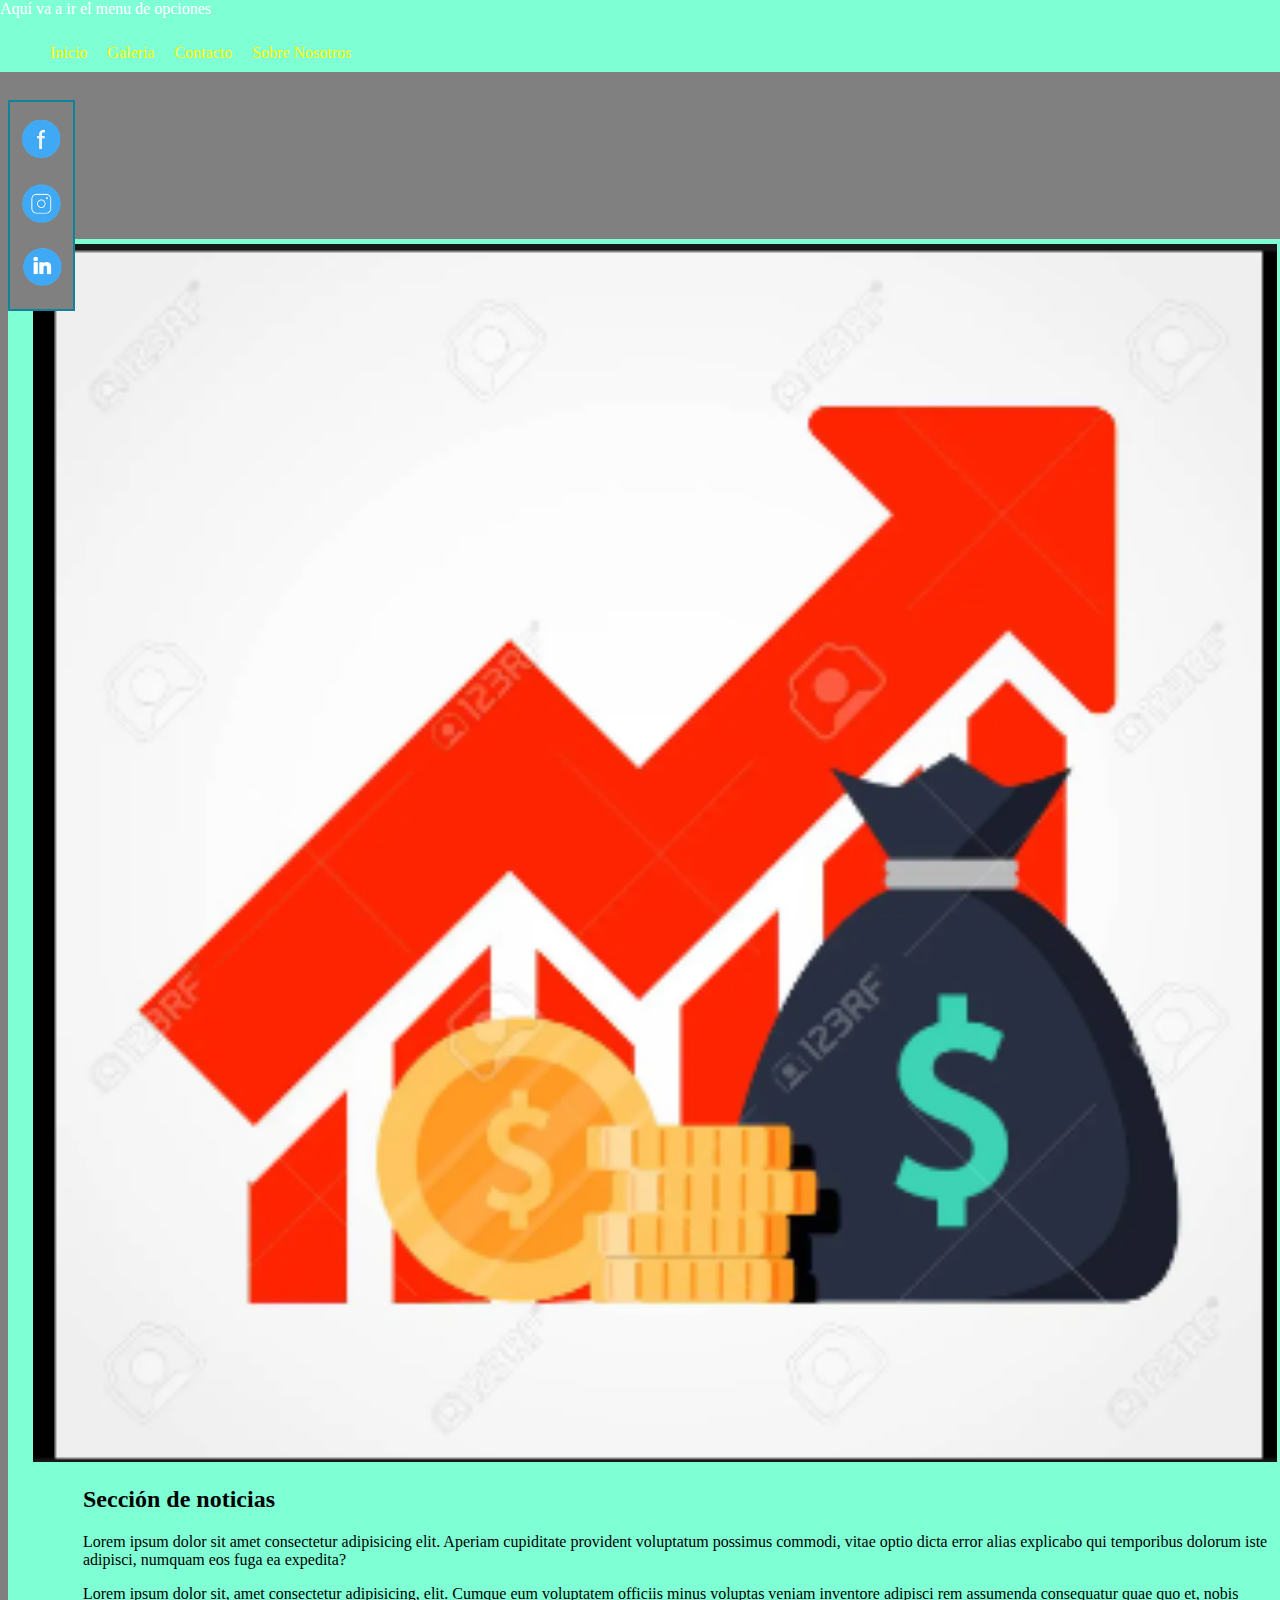
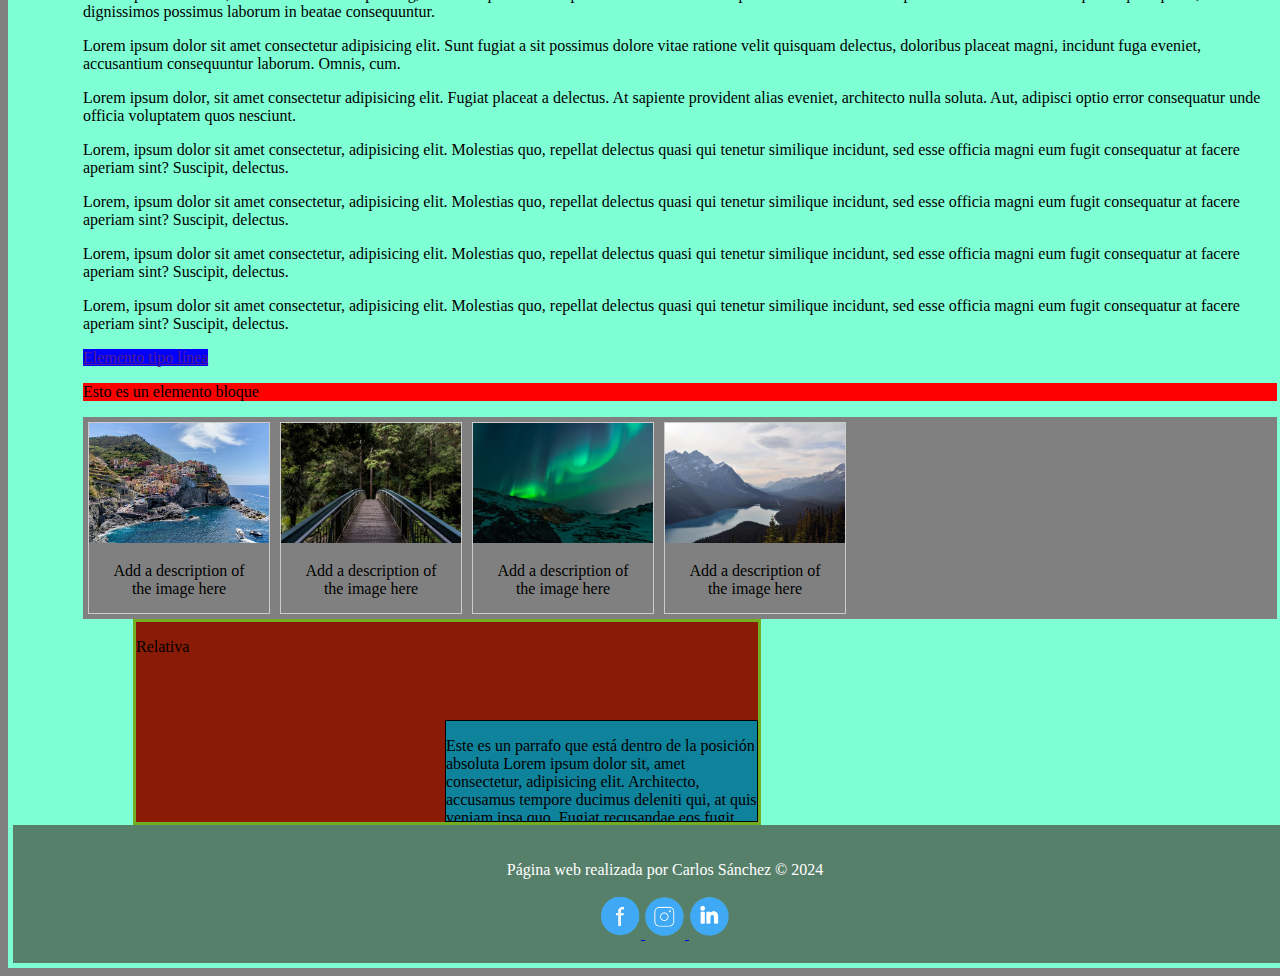
<file: index.html>
<!DOCTYPE html>
<html lang="en">
<head>
	<meta charset="UTF-8">
	<meta name="viewport" content="width=device-width, initial-scale=1.0">
	<title>Mockup CM</title>

	<link rel="stylesheet" href="css/stylelayout.css">
</head>
<body>
		<div class="posicionSticky">
		<p style="text-align: center;">
		<a href="https://www.facebook.com/" target="_blank">
		<img src="img/facebook.png" alt="" width="40px"></a> </p>

		<p style="text-align: center;"> <a href="https://www.instagram.com/" target="_blank">
		<img src="img/instagram.png" alt="" width="40px"> </a> </p>

		<p style="text-align: center;"> <a href="https://www.linkedin.com/learning-login/" target="_blank">
		<img src="img/linkeding.png" alt="" width="40px"> </a> </p>
		</div>

<div class="container">

	<header class="headerMenu"> Aquí va a ir el menu de opciones
			<nav class="menu">
				<ul>
					<li><a href="">Inicio</a></li>
					<li><a href="">Galeria</a></li>
					<li><a href="">Contacto</a></li>
					<li><a href="">Sobre Nosotros</a></li>
				</ul>
			</nav>

	</header>

<main>
	<img src="img/imagen1.png" alt="">

	<div class="noticias">		
		<h2>Sección de noticias</h2>

		<p>Lorem ipsum dolor sit amet consectetur adipisicing elit. Aperiam cupiditate provident voluptatum possimus commodi, vitae optio dicta error alias explicabo qui temporibus dolorum iste adipisci, numquam eos fuga ea expedita?</p>

		<p>Lorem ipsum dolor sit, amet consectetur adipisicing, elit. Cumque eum voluptatem officiis minus voluptas veniam inventore adipisci rem assumenda consequatur quae quo et, nobis dignissimos possimus laborum in beatae consequuntur.</p>

		<p>Lorem ipsum dolor sit amet consectetur adipisicing elit. Sunt fugiat a sit possimus dolore vitae ratione velit quisquam delectus, doloribus placeat magni, incidunt fuga eveniet, accusantium consequuntur laborum. Omnis, cum.</p>

		<p>Lorem ipsum dolor, sit amet consectetur adipisicing elit. Fugiat placeat a delectus. At sapiente provident alias eveniet, architecto nulla soluta. Aut, adipisci optio error consequatur unde officia voluptatem quos nesciunt.</p>

		<p>Lorem, ipsum dolor sit amet consectetur, adipisicing elit. Molestias quo, repellat delectus quasi qui tenetur similique incidunt, sed esse officia magni eum fugit consequatur at facere aperiam sint? Suscipit, delectus.</p>

		<p>Lorem, ipsum dolor sit amet consectetur, adipisicing elit. Molestias quo, repellat delectus quasi qui tenetur similique incidunt, sed esse officia magni eum fugit consequatur at facere aperiam sint? Suscipit, delectus.</p>

		<p>Lorem, ipsum dolor sit amet consectetur, adipisicing elit. Molestias quo, repellat delectus quasi qui tenetur similique incidunt, sed esse officia magni eum fugit consequatur at facere aperiam sint? Suscipit, delectus.</p>

		<p>Lorem, ipsum dolor sit amet consectetur, adipisicing elit. Molestias quo, repellat delectus quasi qui tenetur similique incidunt, sed esse officia magni eum fugit consequatur at facere aperiam sint? Suscipit, delectus.</p>

	<a href="" class="ejemploLinea1">Elemento tipo línea</a>	
	<p class="elementoBloque1">Esto es un elemento bloque</p>

	<div class="galleryAll">
		<div class="gallery">
  <a target="_blank" href="img/img_5terre.jpg">
    <img src="img/img_5terre.jpg" alt="Cinque Terre" width="600" height="400">
  </a>
  <div class="desc">Add a description of the image here</div>
</div>

<div class="gallery">
  <a target="_blank" href="img/img_forest.jpg">
    <img src="img/img_forest.jpg" alt="Forest" width="600" height="400">
  </a>
  <div class="desc">Add a description of the image here</div>
</div>

<div class="gallery">
  <a target="_blank" href="img/img_lights.jpg">
    <img src="img/img_lights.jpg" alt="Northern Lights" width="600" height="400">
  </a>
  <div class="desc">Add a description of the image here</div>
</div>

<div class="gallery">
  <a target="_blank" href="img/img_mountains.jpg">
    <img src="img/img_mountains.jpg" alt="Mountains" width="600" height="400">
  </a>
  <div class="desc">Add a description of the image here</div>
</div>
	</div>
    </div>	


	<div class="posicionRelativa">
		<p>Relativa</p>

		<div class="posicionAbsoluta">
			<p>Este es un parrafo que está dentro de la posición absoluta
			Lorem ipsum dolor sit, amet consectetur, adipisicing elit. Architecto, accusamus tempore ducimus deleniti qui, at quis veniam ipsa quo. Fugiat recusandae eos fugit illo doloremque dolorum deleniti tempora, nostrum unde!</p>
		</div>
	</div>
	
	<!--Aquí inicia galerías -->


</main>


<footer>
	<p>Página web realizada por Carlos Sánchez &copy; 2024</p>
	<a href="https://www.facebook.com/" target="_blank">
		<img src="img/facebook.png" alt="" width="40px">
	</a>
	<a href="https://www.instagram.com/" target="_blank">
		<img src="img/instagram.png" alt="" width="40px">
	</a>
	<a href="https://www.linkedin.com/learning-login/" target="_blank">
		<img src="img/linkeding.png" alt="" width="40px">
	</a>
</footer>



</div>
	
</body>
</html>
</file>
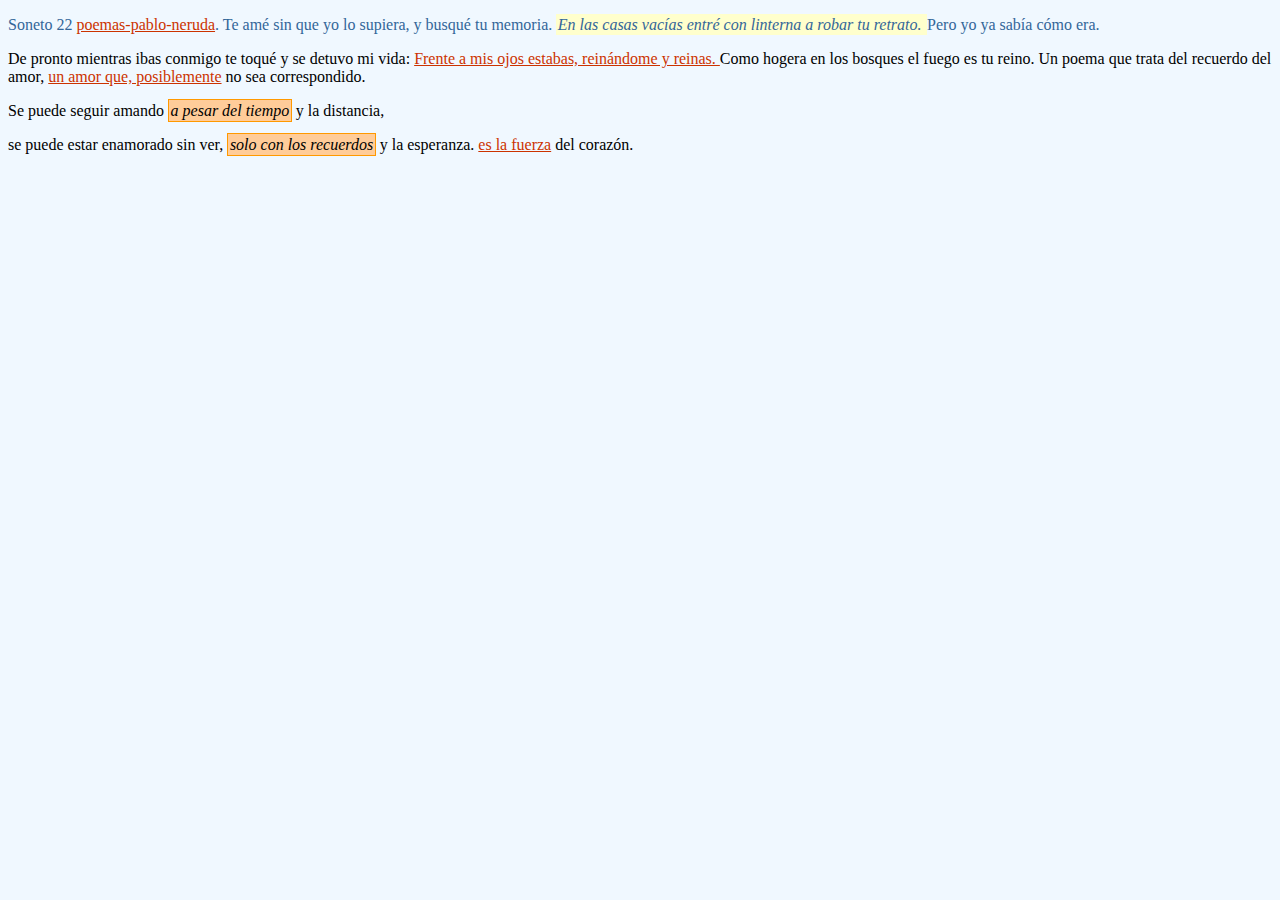
<file: ejercicio.html>
<!DOCTYPE html>
<html lang="en">
<head>
	<meta charset="UTF-8">
	<meta name="viewport" content="width=device-width, initial-scale=1.0">
	<title>Document</title>

	<link rel="stylesheet" href="css/style.css">

</head>
<body>
	
    <div id="primero">
    	<p>
    		Soneto 22 <a href="#">poemas-pablo-neruda</a>. Te amé sin que yo lo supiera, y busqué tu memoria. <em>En las casas vacías entré con linterna a robar tu retrato. </em> Pero yo ya sabía cómo era.</p>
    </div>
    <div class="normal">
    	<p>De pronto mientras ibas conmigo te toqué y se detuvo mi vida: <span> <a href="#">Frente a mis ojos estabas, reinándome y reinas. </a> Como hogera en los bosques el fuego es tu reino.</span> Un poema que trata del recuerdo del amor, <a href="#">un amor que, posiblemente</a> no sea correspondido.</p>
    	<p>Se puede seguir amando <em class="especial"> a pesar del tiempo</em> y la distancia, </p>

    	<p>se puede estar enamorado sin ver, <em class="especial"> solo con los recuerdos</em> y la esperanza. <a href="#">es la fuerza</a> del corazón.</p>
    </div>


</body>
</html>
</file>
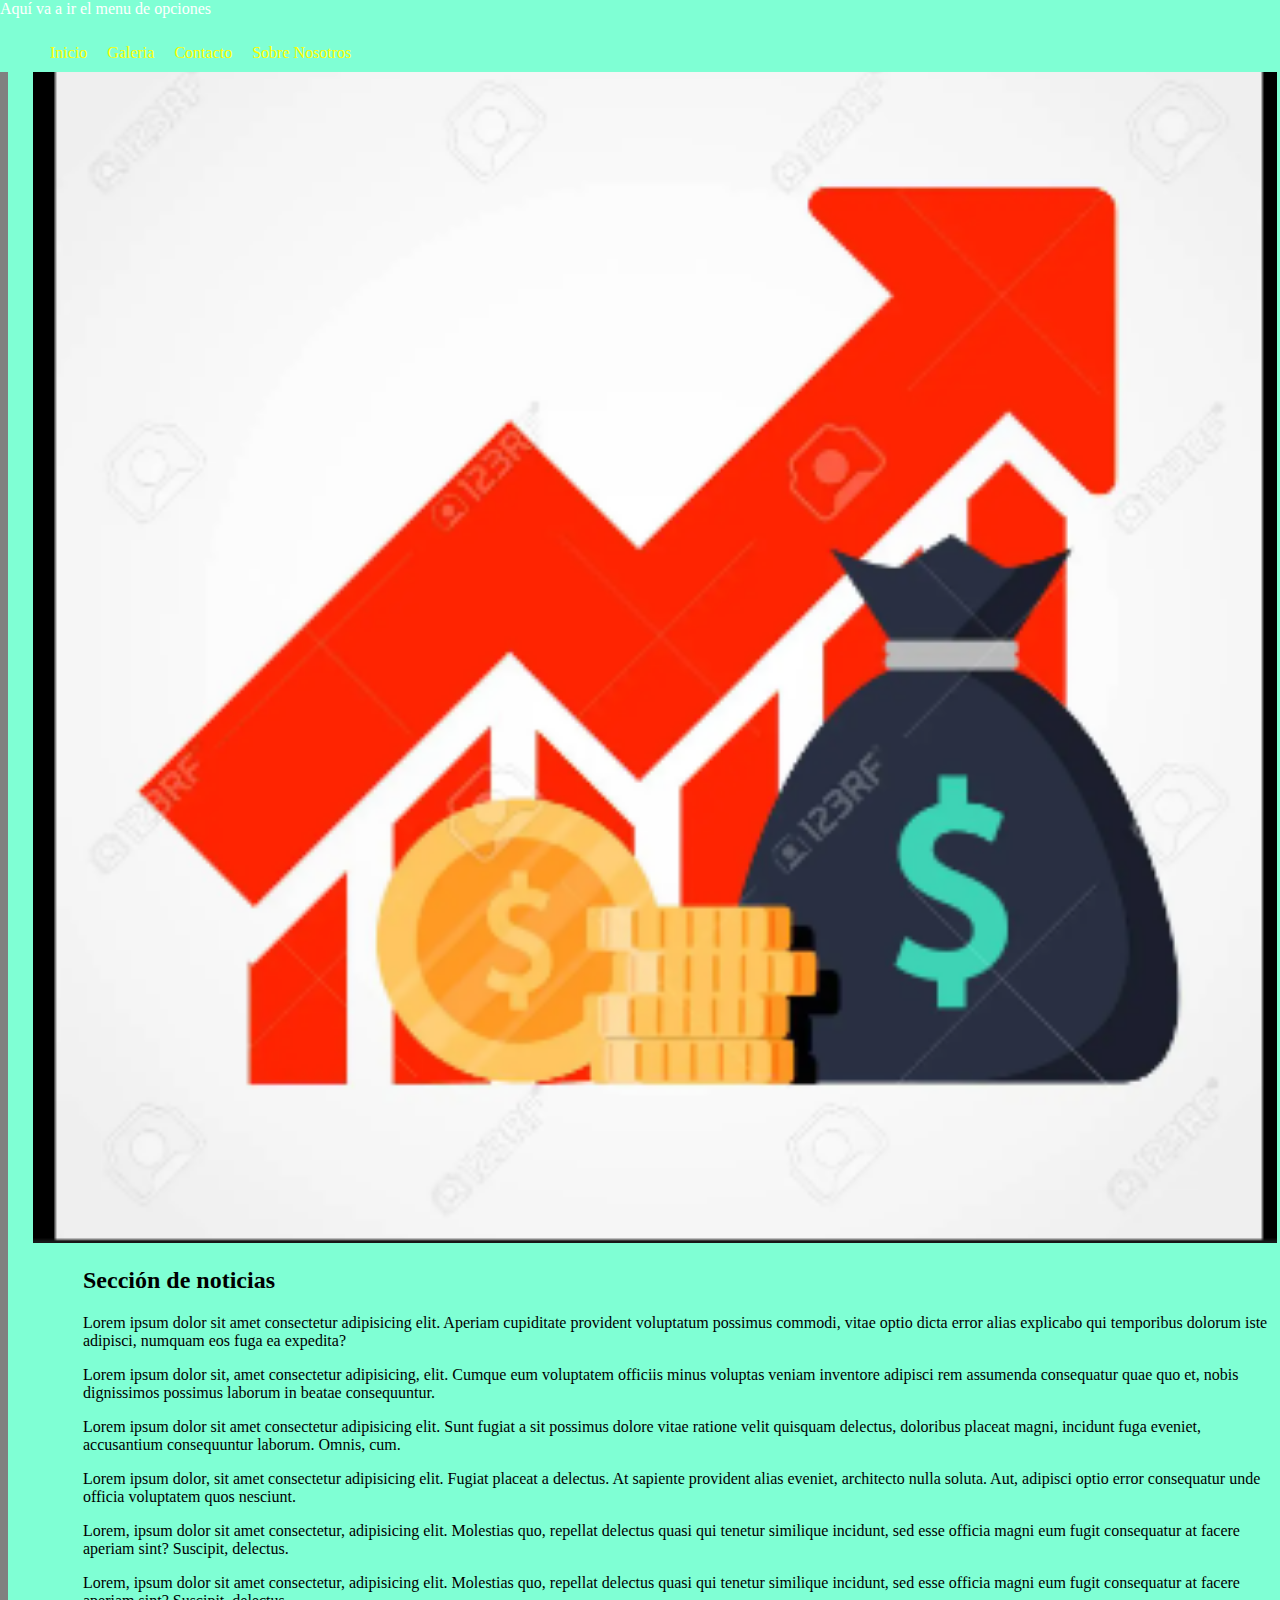
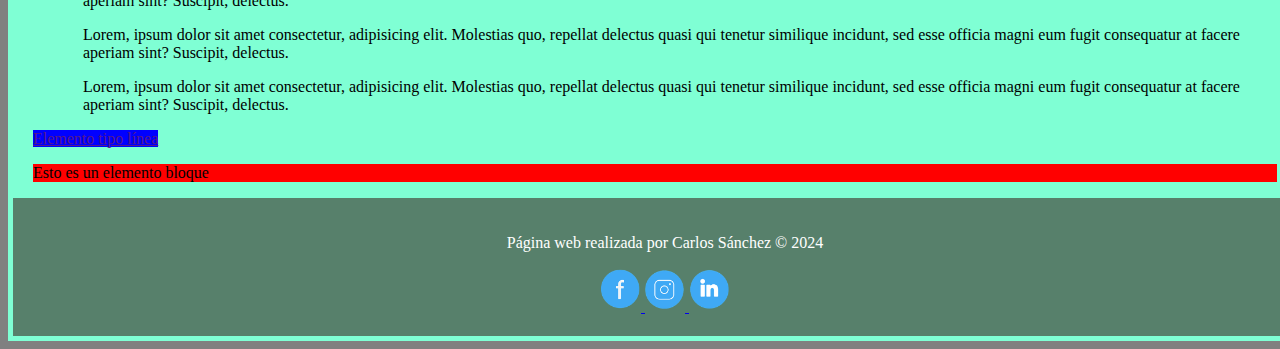
<file: mockup.html>
<!DOCTYPE html>
<html lang="en">
<head>
	<meta charset="UTF-8">
	<meta name="viewport" content="width=device-width, initial-scale=1.0">
	<title>Document</title>

	<link rel="stylesheet" href="css/stylemockup.css">
</head>
<body>

<div class="container">

	<header class="headerMenu"> Aquí va a ir el menu de opciones
			<nav class="menu">
				<ul>
					<li><a href="">Inicio</a></li>
					<li><a href="">Galeria</a></li>
					<li><a href="">Contacto</a></li>
					<li><a href="">Sobre Nosotros</a></li>
				</ul>
			</nav>

	</header>

<main>
	<img src="img/imagen1.png" alt="">

	<div class="noticias">		
		<h2>Sección de noticias</h2>

		<p>Lorem ipsum dolor sit amet consectetur adipisicing elit. Aperiam cupiditate provident voluptatum possimus commodi, vitae optio dicta error alias explicabo qui temporibus dolorum iste adipisci, numquam eos fuga ea expedita?</p>

		<p>Lorem ipsum dolor sit, amet consectetur adipisicing, elit. Cumque eum voluptatem officiis minus voluptas veniam inventore adipisci rem assumenda consequatur quae quo et, nobis dignissimos possimus laborum in beatae consequuntur.</p>

		<p>Lorem ipsum dolor sit amet consectetur adipisicing elit. Sunt fugiat a sit possimus dolore vitae ratione velit quisquam delectus, doloribus placeat magni, incidunt fuga eveniet, accusantium consequuntur laborum. Omnis, cum.</p>

		<p>Lorem ipsum dolor, sit amet consectetur adipisicing elit. Fugiat placeat a delectus. At sapiente provident alias eveniet, architecto nulla soluta. Aut, adipisci optio error consequatur unde officia voluptatem quos nesciunt.</p>

		<p>Lorem, ipsum dolor sit amet consectetur, adipisicing elit. Molestias quo, repellat delectus quasi qui tenetur similique incidunt, sed esse officia magni eum fugit consequatur at facere aperiam sint? Suscipit, delectus.</p>

		<p>Lorem, ipsum dolor sit amet consectetur, adipisicing elit. Molestias quo, repellat delectus quasi qui tenetur similique incidunt, sed esse officia magni eum fugit consequatur at facere aperiam sint? Suscipit, delectus.</p>

		<p>Lorem, ipsum dolor sit amet consectetur, adipisicing elit. Molestias quo, repellat delectus quasi qui tenetur similique incidunt, sed esse officia magni eum fugit consequatur at facere aperiam sint? Suscipit, delectus.</p>

		<p>Lorem, ipsum dolor sit amet consectetur, adipisicing elit. Molestias quo, repellat delectus quasi qui tenetur similique incidunt, sed esse officia magni eum fugit consequatur at facere aperiam sint? Suscipit, delectus.</p>
	</div>	

	<a href="" class="ejemploLinea1">Elemento tipo línea</a>	
	<p class="elementoBloque1">Esto es un elemento bloque</p>
</main>

<footer>
	<p>Página web realizada por Carlos Sánchez &copy; 2024</p>
	<a href="https://www.facebook.com/" target="_blank">
		<img src="img/facebook.png" alt="" width="40px">
	</a>
	<a href="https://www.instagram.com/" target="_blank">
		<img src="img/instagram.png" alt="" width="40px">
	</a>
	<a href="https://www.linkedin.com/learning-login/" target="_blank">
		<img src="img/linkeding.png" alt="" width="40px">
	</a>
</footer>



</div>
	
</body>
</html>
</file>
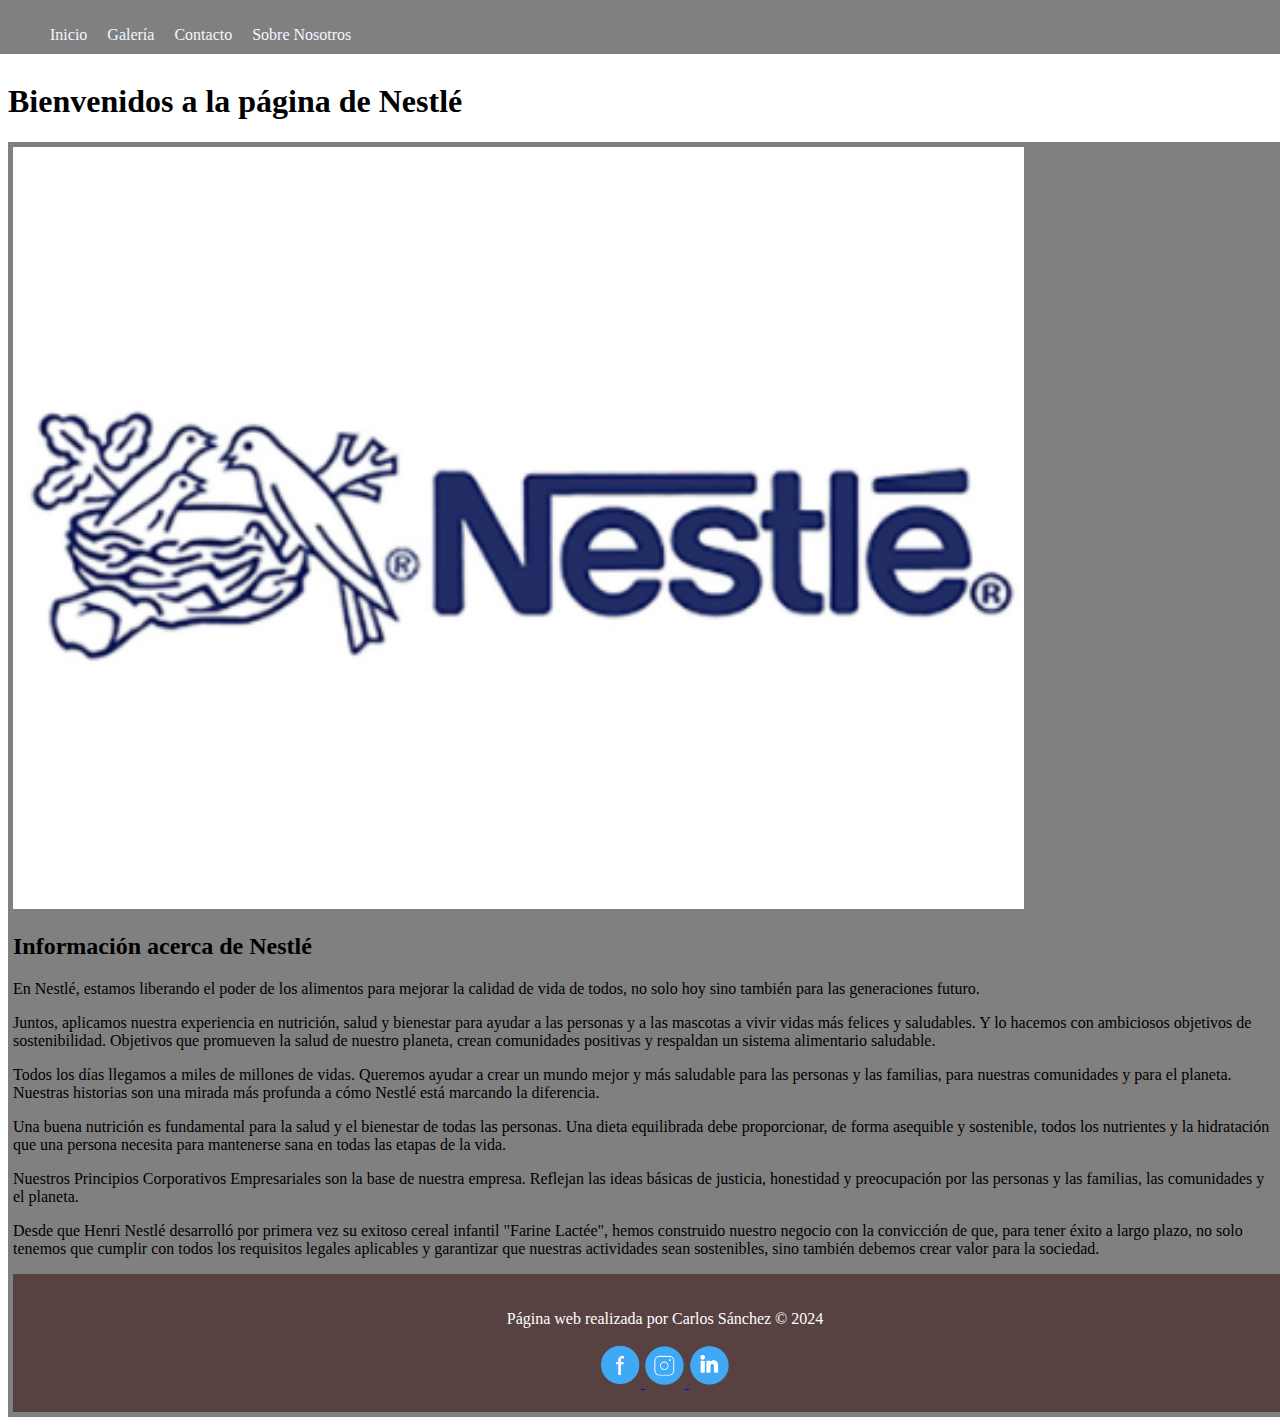
<file: mockupParcial.html>
<!DOCTYPE html>
<html lang="en">
<head>
	<meta charset="UTF-8">
	<meta name="viewport" content="width=device-width, initial-scale=1.0">
	<title>Document</title>
	<link rel="stylesheet" href="css/stylemockupParcial.css">

</head>
<body>
	<br> <br> <br>
	<h1>Bienvenidos a la página de Nestlé</h1>
<div class="container">
	<header class="headerMenu"> 
			<nav class="menu">
				<ul>
					<li><a href="C:\Users\user\Documents\Metodología Investigación\Prog4\mockupParcial.html">Inicio</a></li>
					<li><a href="paginas/galeria.html">Galería</a></li>
					<li><a href="paginas/contacto.html">Contacto</a></li>
					<li><a href="">Sobre Nosotros</a></li>
				</ul>
			</nav>

	</header>

	<main>
		<img src="img/nestle.png" alt="">

		<div class="nestle">
			<h2>Información acerca de Nestlé</h2>
		<p>En Nestlé, estamos liberando el poder de los alimentos para mejorar la calidad de vida de todos, no solo hoy sino también para las generaciones futuro.</p> 

		<p>Juntos, aplicamos nuestra experiencia en nutrición, salud y bienestar para ayudar a las personas y a las mascotas a vivir vidas más felices y saludables. Y lo hacemos con ambiciosos objetivos de sostenibilidad. Objetivos que promueven la salud de nuestro planeta, crean comunidades positivas y respaldan un sistema alimentario saludable. </p> 

		<p>Todos los días llegamos a miles de millones de vidas. Queremos ayudar a crear un mundo mejor y más saludable para las personas y las familias, para nuestras comunidades y para el planeta. Nuestras historias son una mirada más profunda a cómo Nestlé está marcando la diferencia.</p>

		<p>Una buena nutrición es fundamental para la salud y el bienestar de todas las personas. Una dieta equilibrada debe proporcionar, de forma asequible y sostenible, todos los nutrientes y la hidratación que una persona necesita para mantenerse sana en todas las etapas de la vida.</p>

		<p>Nuestros Principios Corporativos Empresariales son la base de nuestra empresa. Reflejan las ideas básicas de justicia, honestidad y preocupación por las personas y las familias, las comunidades y el planeta.</p>

		<p>Desde que Henri Nestlé desarrolló por primera vez su exitoso cereal infantil "Farine Lactée", hemos construido nuestro negocio con la convicción de que, para tener éxito a largo plazo, no solo tenemos que cumplir con todos los requisitos legales aplicables y garantizar que nuestras actividades sean sostenibles, sino también debemos crear valor para la sociedad.</p>

		</div>
	</main>
	<footer>
	<p>Página web realizada por Carlos Sánchez &copy; 2024</p>
	<a href="https://www.facebook.com/" target="_blank">
		<img src="img/facebook.png" alt="" width="40px">
	</a>
	<a href="https://www.instagram.com/" target="_blank">
		<img src="img/instagram.png" alt="" width="40px">
	</a>
	<a href="https://www.linkedin.com/learning-login/" target="_blank">
		<img src="img/linkeding.png" alt="" width="40px">
	</a>
</footer>

</div>
	


</body>
</html>
</file>
<file: css/stylelayout.css>
body{
	background: gray;
}
.container{
	background: aquamarine;
	width: 100%;
	padding: 5px;
	margin: auto; /*Centrar el container*/
	margin-top: 20px;
}
.headerMenu{
	position: fixed;
	top: 0;
	left: 0;
	background-color: aquamarine;
	width: 100%;
	color: white;
}
.noticias{
	font-family: Verdana;
	padding-left: 50px;
}

.container main img{
	width: 100%;
}

.container main{
	font-family: Verdana;
	padding-left: 20px;
}

/*header nav ul li{
	list-style: none;
	float: left;
} */

.menu ul li{
	list-style: none;
	float: left;
}

.menu ul li a{
	color: yellow;
	text-decoration: none;
	display: inline-block;
	padding: 10px;
	/*background-color: red;*/
}
/* Evento - sobre el objeto --- hover */

.menu ul li a:hover{   /*NO SE PUEDE DESPEGAR DE LOS :*/
	color: black;
	background-color: white;
}

.ejemploLinea1{
	background-color: blue;
}
.elementoBloque1{
	background-color: red;
}

footer{
	background-color: rgba(47, 1, 1, 0.5);
	width: 100%;
	padding: 20px;
	text-align: center;
	color: white;
}

.posicionRelativa{
	position: relative;
	width: 50%;
	height: 200px;
	border: 3px solid #73AD21;
	background-color: #8a1c07;
	left: 100px;
}
.posicionAbsoluta{
	position: absolute;
	width: 50%;
	height: 100px;
	border: 1px solid black;
	right: 0px; /* posición a la derecha */
	bottom: 0px; /* posición inferior derecha*/
	background-color: #0f839c;
	overflow: auto; /* Barrita vertical en el scroll*/
}

.posicionSticky{
	position: sticky;
	border: 2px solid #0f839c;
	top: 100px;
	background-color: gray;
	width: 5%;
}

/*Style galery*/
.galleryAll{
	width: 100%;
	background-color: gray;
	overflow: hidden;
}

div.gallery {
  margin: 5px;
  border: 1px solid #ccc;
  float: left;
  width: 180px;
}

div.gallery:hover {
  border: 1px solid #777;
}

div.gallery img {
  width: 100%;
  height: auto;
}

div.desc {
  padding: 15px;
  text-align: center;
}
</file>
<file: css/style.css>
/* Comentario */

body{
	background-color: #d6dcd9;
}

.primero{
	background-color: red;
}


.segundo{
	background-color: yellow;
}

.tercero{
    background-color: blue;
}

.ejemplo{
    /*background-color: yellow ;*/
    width: 30%;
    border: 10px solid green;
    padding: 10px;
    text-align: justify;
    color: blue;
}
.articulo1{
    width: 30%;
    border: 10px solid green;
    padding: 10px;
    text-align: justify;
    color: blue;
    margin-top: 30px;
}

.line1{
    background-color: red;
}

.bloq1{
   background-color: red;
}
.oculto{
    display: none;
}
.divStatic{
    position: static;
    border: 2px solid red;
    padding: 5px;
    text-align: justify;
}
.divRelative{
     position: relative;
    border: 2px solid red;
    padding: 5px;
    text-align: justify;
}
.fixed1{
    position: fixed;
    bottom: 0;
    right: 0;
    width: 50;
    border: 1px solid red;
    text-align: right;
    background-color: yellow;
}



/* ejercicio en clase */

head{
    p{
        font: 1em/1.3 Arial,Helvetica,sans-serif;
        color: #555;
    }
}
body{
    background-color: aliceblue;
    /background-image: url("fondoAnimado.gif");/
}

#primero {
    color:  #336699;
        
}
a{
    color: #CC3300;
}

#primero em {
    background: #FFFFCC;
    padding: .1em; 
}

.especial {
    background: #FFCC99;
    border: 1px solid #FF9900;
    padding: .1em;
}
.normal span {
    font-weight: bold;
}
</file>
<file: css/stylemockup.css>
body{
	background: gray;
}
.container{
	background: aquamarine;
	width: 100%;
	padding: 5px;
	margin: auto; /*Centrar el container*/
	margin-top: 20px;
}
.headerMenu{
	position: fixed;
	top: 0;
	left: 0;
	background-color: aquamarine;
	width: 100%;
	color: white;
}
.noticias{
	font-family: Verdana;
	padding-left: 50px;
}

.container main img{
	width: 100%;
}

.container main{
	font-family: Verdana;
	padding-left: 20px;
}

/*header nav ul li{
	list-style: none;
	float: left;
} */

.menu ul li{
	list-style: none;
	float: left;
}

.menu ul li a{
	color: yellow;
	text-decoration: none;
	display: inline-block;
	padding: 10px;
	/*background-color: red;*/
}
/* Evento - sobre el objeto --- hover */

.menu ul li a:hover{   /*NO SE PUEDE DESPEGAR DE LOS :*/
	color: black;
	background-color: white;
}

footer{
	background-color: rgba(47, 1, 1, 0.5);
	width: 100%;
	padding: 20px;
	text-align: center;
	color: white;
}


.ejemploLinea1{
	background-color: blue;
}
.elementoBloque1{
	background-color: red;
}
</file>
<file: css/stylemockupParcial.css>
.container{
	background: gray;
	width: 100%;
	padding: 5px;
	margin: auto; /*Centrar el container*/
	margin-top: 20px;
}

.headerMenu{
	position: fixed;
	top: 0;
	left: 0;
	background-color: gray;
	width: 100%;
	color: white;
}
.container2{
	background: gray;
	width: 100%;
	padding: 5px;
	margin: auto; /*Centrar el container*/
	margin-top: 20px;
}

.headerMenu2{
	position: fixed;
	top: 0;
	left: 0;
	background-color: gray;
	width: 100%;
	color: white;
}
.menu2 ul li{
	list-style: none;
	float: left;
}

.menu ul li a:hover{  
	color: black;
	background-color: white;
}

.menu ul li{
	list-style: none;
	float: left;
}

.menu ul li a{
	color: aliceblue;
	text-decoration: none;
	display: inline-block;
	padding: 10px;
	/*background-color: red;*/
}

.container main img{
	width: 80%;
}

footer{
	background-color: rgba(47, 1, 1, 0.5);
	width: 100%;
	padding: 20px;
	text-align: center;
	color: white;
}
</file>
